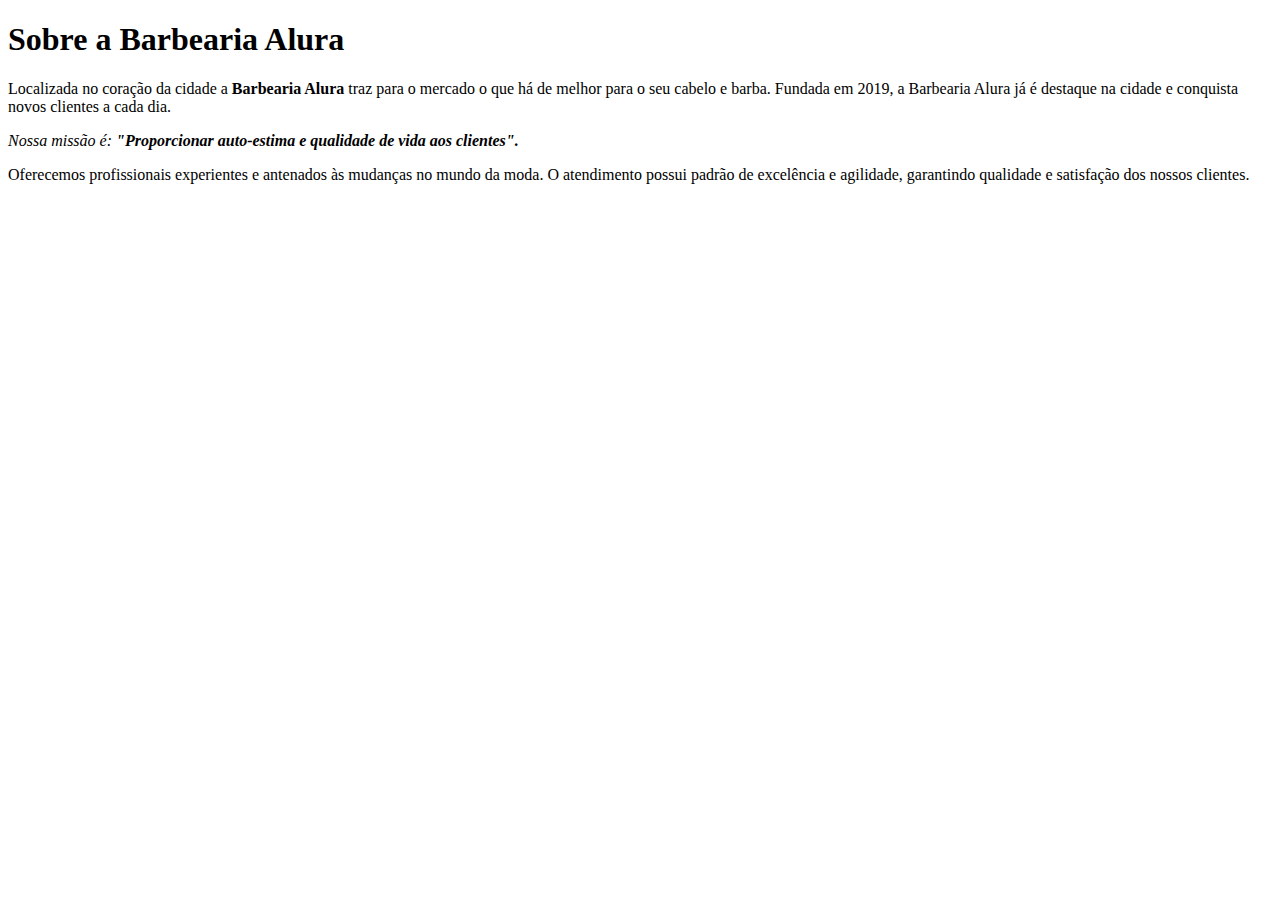
<file: index.html>
<!DOCTYPE html>
<html lang="pt-br">
 <head>
  <meta charset="UTF-8">
  <title>Barbearia Alura</title>
 </head>
<body>
 <h1>Sobre a Barbearia Alura</h1>

 <p>Localizada no coração da cidade a <strong>Barbearia Alura</strong> traz para o mercado o que há de melhor para o seu cabelo e barba. Fundada em 2019, a Barbearia Alura já é destaque na cidade e conquista novos clientes a cada dia.</p>

 <p><em>Nossa missão é: <strong>"Proporcionar auto-estima e qualidade de vida aos clientes".</strong></em></p>

<p>Oferecemos profissionais experientes e antenados às mudanças no mundo da moda. O atendimento possui padrão de excelência e agilidade, garantindo qualidade e satisfação dos nossos clientes.</p>
 </body>
</html>
</file>
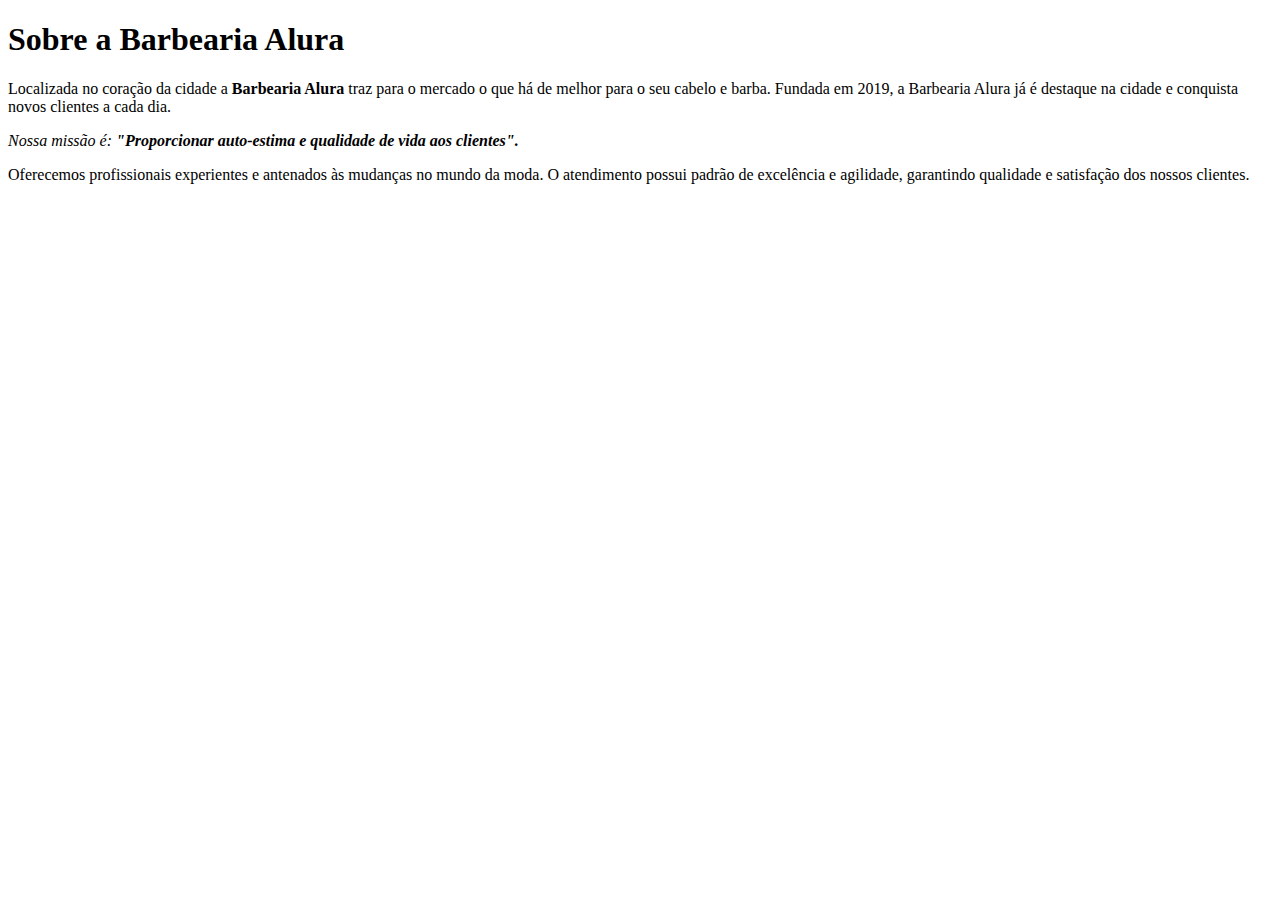
<file: Aula 11.html>
<!DOCTYPE html>
<html lang="pt-br">
 <head>
   <meta charset="UTF-8">
   <title>Barbearia Alura</title>
</head>
 <body>
 <h1>Sobre a Barbearia Alura</h1>

 <p>Localizada no coração da cidade a <strong>Barbearia Alura</strong> traz para o mercado o que há de melhor para o seu cabelo e barba. Fundada em 2019, a Barbearia Alura já é destaque na cidade e conquista novos clientes a cada dia.</p>

 <p><em>Nossa missão é: <strong>"Proporcionar auto-estima e qualidade de vida aos clientes".</strong></em></p>

<p>Oferecemos profissionais experientes e antenados às mudanças no mundo da moda. O atendimento possui padrão de excelência e agilidade, garantindo qualidade e satisfação dos nossos clientes.</p>
 </body>
</html>
</file>
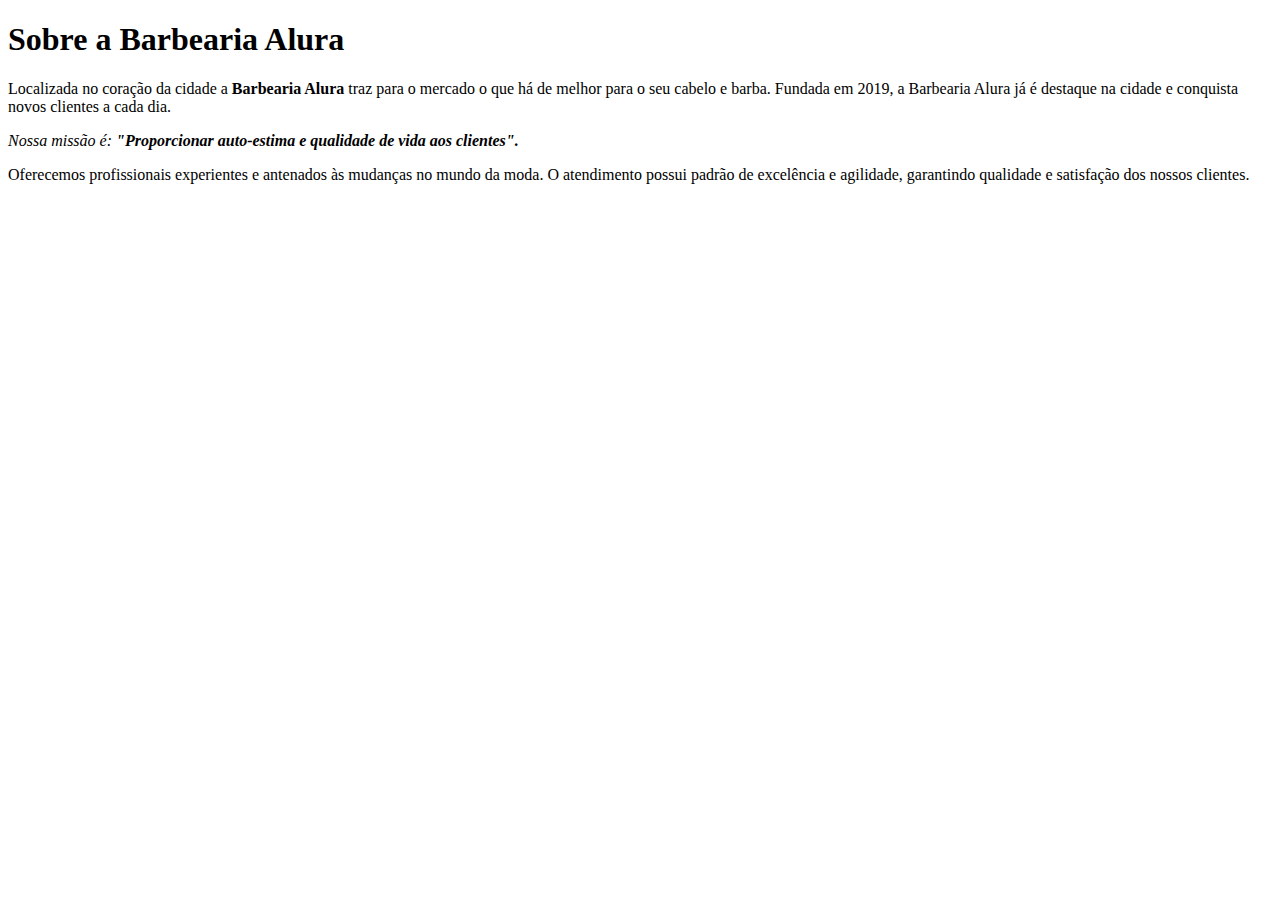
<file: aula 11.html>
<!DOCTYPE html>
<html lang="pt-br">
 <head>
   <meta charset="UTF-8">
   <title>Barbearia Alura</title>
</head>
 <body>
 <h1>Sobre a Barbearia Alura</h1>

 <p>Localizada no coração da cidade a <strong>Barbearia Alura</strong> traz para o mercado o que há de melhor para o seu cabelo e barba. Fundada em 2019, a Barbearia Alura já é destaque na cidade e conquista novos clientes a cada dia.</p>

 <p><em>Nossa missão é: <strong>"Proporcionar auto-estima e qualidade de vida aos clientes".</strong></em></p>

<p>Oferecemos profissionais experientes e antenados às mudanças no mundo da moda. O atendimento possui padrão de excelência e agilidade, garantindo qualidade e satisfação dos nossos clientes.</p>
 </body>
</html>
</file>
